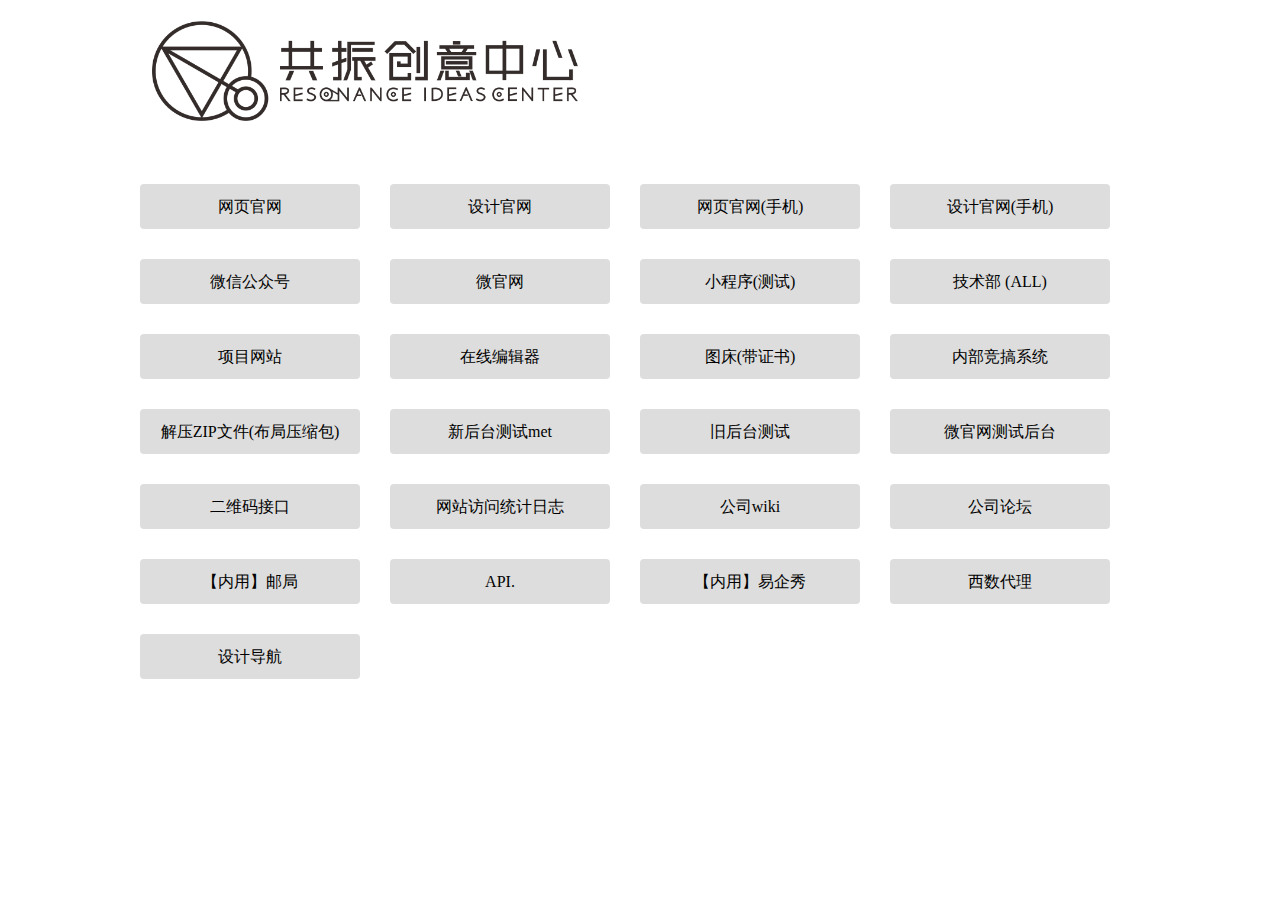
<file: index.html>
<!DOCTYPE html>
<html>
<head>
<title>共振创意中心内部工具箱</title>
<meta http-equiv="content-type" content="text/html; charset=UTF-8" />
<style>*{padding:0px;margin:0px;}
.main{    width: 1000px;
    margin: auto;}
	.ul li{float:Left;    list-style: none;
    width: 25%;
	   position:relative;
    
    height: 45px;
    text-align: center;
    line-height: 45px;
    padding-right: 30px; margin-bottom: 30px;
    box-sizing: border-box;}
	.ul li a{color: #000; border-radius: 4px;
    text-decoration: none;background: #ddd;
    display: block;}
	.ul li a:hover{color:green;}/*利用:after伪元素*/  
.clearUl:after {  
content:"";
display: block;  
clear: both;  
}  
.ul li img{display:none;    position: absolute;
    left: 59px;
    bottom: 53px;}
.ul li:hover img{display:block;}.mmmm{    margin-bottom: 59px;
    margin-left: 12px;
    margin-top: 21px;}
</style>
</head>

<body>
<div class="main">
	<div class="mmmm"><img src="logo.png" style="height: 100px;" /></div>
	<div class="clearUl">
		<ul class="ul clearUl">
			<li><a href="http://www.resonance.com.cn" target="_blank">网页官网</a></li>
			<li><a href="http://www.resonance.net.cn" target="_blank">设计官网</a></li>
			<li><a href="javascript:;">网页官网(手机)</a><img src="m.resonance.com.cn.png" width="100" height="100" /></li>
			<li><a href="javascript:;">设计官网(手机)</a><img src="m.resonance.net.cn.png" width="100" height="100" /></li>
			<li><a href="javascript:;">微信公众号</a><img src="qrcode.jpg" width="100" height="100" /></li>
			<li><a href="javascript:;">微官网</a><img src="weixin.png" width="100" height="100" /></li>
			<li><a href="javascript:;">小程序(测试)</a><img src="xcx.jpg" width="100" height="100" /></li>
			<li><a href="http://glhtglxtxlzq.test2.resonance.net.cn/v.php" target="_blank">技术部 (ALL)</a></li>
			<li><a href="http://xftestgz.test.resonance.net.cn" target="_blank">项目网站</a></li>
			<li><a href="http://newtest.test2.resonance.net.cn/helpueditorutf8php/" target="_blank">在线编辑器</a></li>
			<li><a href="https://ssl.resonance.net.cn/up/" target="_blank">图床(带证书)</a></li>
			<li><a href="http://team.test2.resonance.net.cn/" target="_blank">内部竞搞系统</a></li>
			<li><a href="http://newtest.test2.resonance.net.cn/czip.php" target="_blank">解压ZIP文件(布局压缩包)</a></li>
			<li><a href="http://newadmin.test.resonance.net.cn/admin/" target="_blank">新后台测试met</a></li>
			<li><a href="http://test.test2.resonance.net.cn/admin.php" target="_blank">旧后台测试</a></li>
			<li><a href="http://neweixinadmin.test.resonance.net.cn/" target="_blank">微官网测试后台</a></li>
			<li><a href="http://ewm.test.resonance.net.cn/?url[]=http://www.resonance.net.cn/&logo[]=http://www.resonance.com.cn/favicon.ico" target="_blank">二维码接口</a></li>
			<li><a href="http://log.test2.resonance.net.cn/" target="_blank">网站访问统计日志</a></li>
			<li><a href="http://wiki.test.resonance.net.cn/" target="_blank">公司wiki</a></li>
			<li><a href="http://gzbbs.test.resonance.net.cn/" target="_blank">公司论坛</a></li>
			<li><a href="http://email.test2.resonance.net.cn/" target="_blank">【内用】邮局</a></li>
			<li><a href="http://api.resonance.com.cn" target="_blank">API.</a></li>
			<li><a href="http://eqx.test.resonance.net.cn/adminc.php" target="_blank">【内用】易企秀</a></li>
			<li><a href="http://gongzheng.gotoip3.com" target="_blank">西数代理</a></li>
			<li><a href="http://hao.shejidaren.com/index.html" target="_blank">设计导航</a></li>
		</ul>
	</div>
</div>
</body>

</html>
</file>
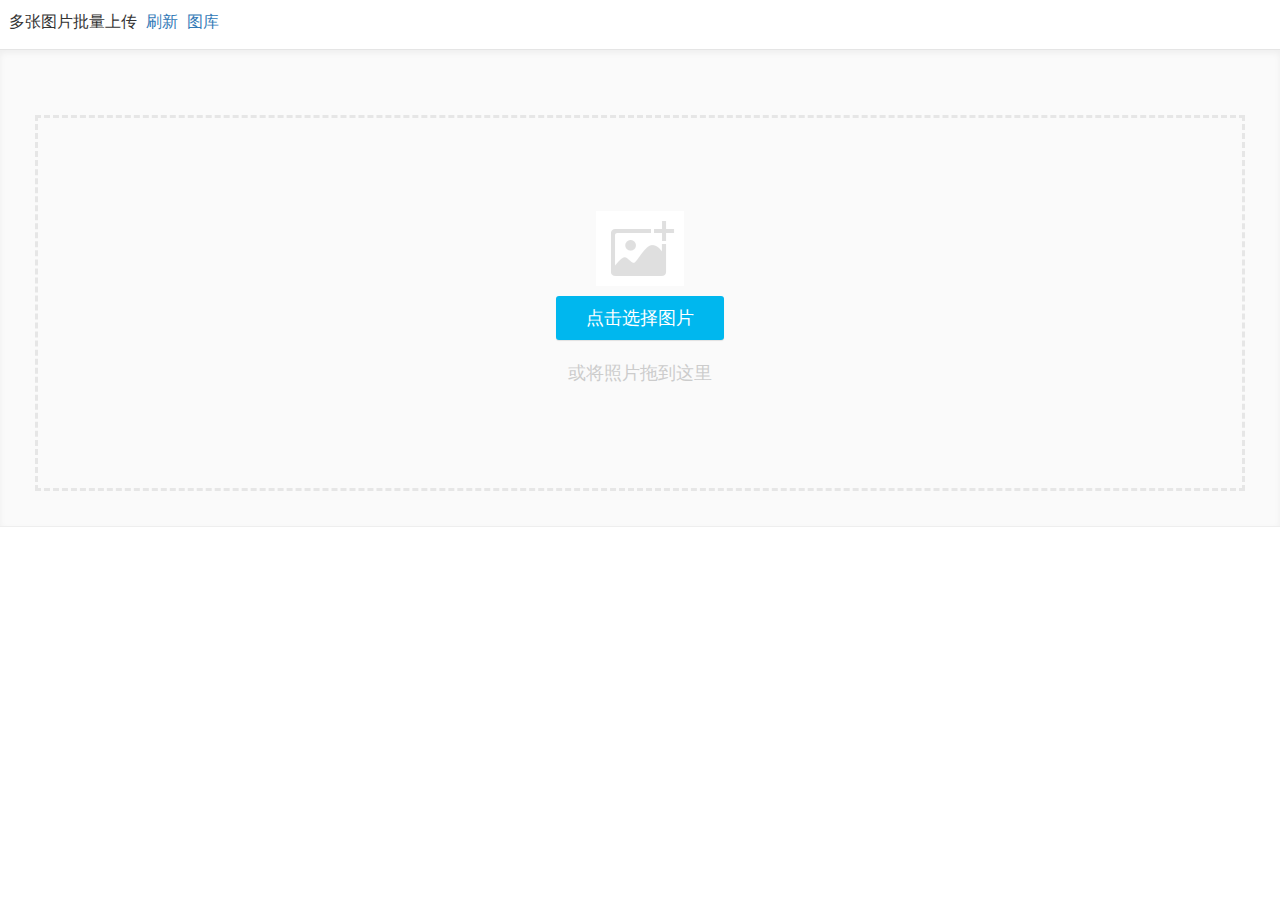
<file: up/index.html>
<!DOCTYPE HTML PUBLIC "-//W3C//DTD HTML 4.01 Transitional//EN">
<html>
<head>
	<meta http-equiv="Content-Type" content="text/html; charset=UTF-8">
	<title>多张图片批量上传</title>
	<link rel="stylesheet" type="text/css" href="css/bootstrap.css">
	<link rel="stylesheet" type="text/css" href="css/bootstrap-theme.min.css">
	<link rel="stylesheet" type="text/css" href="css/style.css">
	<link rel="stylesheet" type="text/css" href="css/demo.css">
	<link rel="stylesheet" type="text/css" href="webuploader-0.1.5/webuploader.css">
</head>
<body>

   <div class="page-container">
		<p>&nbsp;&nbsp;多张图片批量上传&nbsp;&nbsp;<a href="/up">刷新</a>&nbsp;&nbsp;<a href="/up/tk.php" target="_blank">图库</a></p>
		<div id="uploader" class="wu-example">
			<div class="queueList">
				<div id="dndArea" class="placeholder">
					<div id="filePicker"></div>
					<p>或将照片拖到这里</p>
				</div>
			</div>
			<div class="statusBar" style="display:none">
				<div class="progress">
					<span class="text">0%</span>
					<span class="percentage"></span>
				</div>    
				<div class="info"></div>
				<div class="btns">
					<div id="filePicker2"></div>
					<div class="uploadBtn">开始上传</div>
				</div>
			</div>
		</div>
	</div>

	<script type="text/javascript" src="js/jquery.min.js"></script>
	<script type="text/javascript" src="js/bootstrap.min.js"></script>
	<script type="text/javascript" src="webuploader-0.1.5/webuploader.js"></script>
	<script type="text/javascript">
	window.webuploader = {
		config:{
			thumbWidth: 220, //缩略图宽度，可省略，默认为110
			thumbHeight: 220, //缩略图高度，可省略，默认为110
			wrapId: 'uploader', //必填
		},
		//处理客户端新文件上传时，需要调用后台处理的地址, 必填
		uploadUrl: 'fileupload.php',
		//处理客户端原有文件更新时的后台处理地址，必填
		updateUrl: 'fileupdate.php',
		//当客户端原有文件删除时的后台处理地址，必填
		removeUrl: 'filedel.php',
		//初始化客户端上传文件，从后台获取文件的地址, 可选，当此参数为空时，默认已上传的文件为空
		initUrl: 'fileinit.php',
	}
	</script>
	<script src="webuploader-0.1.5/extend-webuploader.js?11" type="text/javascript"></script>
	
</body>
</html>
</file>
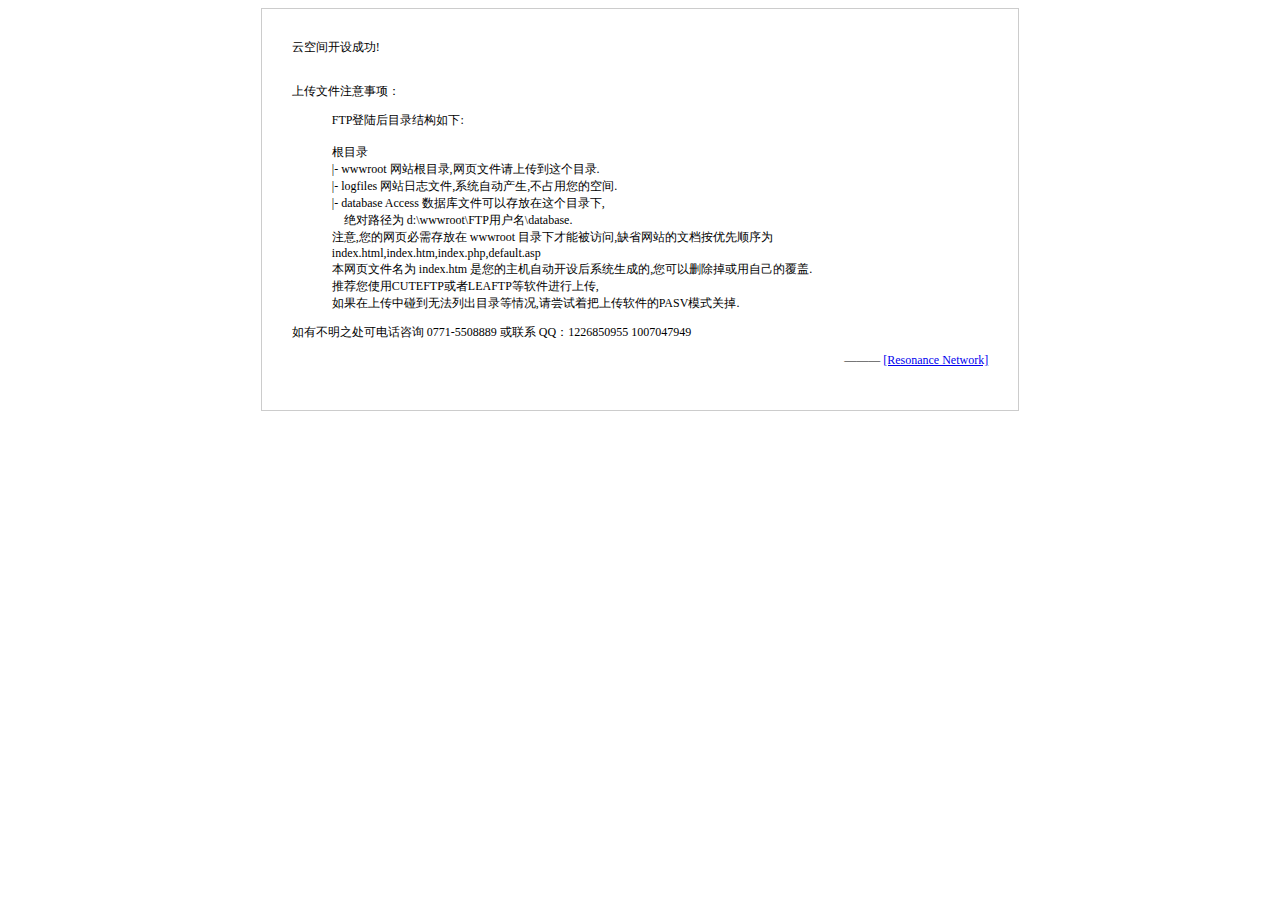
<file: default.html>
<!DOCTYPE HTML PUBLIC "-//W3C//DTD HTML 4.01 Transitional//EN" "http://www.w3c.org/TR/1999/REC-html401-19991224/loose.dtd">
<!-- saved from url=(0025)http://www.www.resonance.com.cn/ -->
<HTML xmlns="http://www.w3.org/1999/xhtml"><HEAD><TITLE>�ƿռ俪��ɹ���</TITLE>
<META http-equiv=Content-Type content="text/html; charset=gb2312">
<STYLE type=text/css>.STYLE1 {
	COLOR: #ff0000
}
BODY {
	FONT-SIZE: 12px
}
TD {
	FONT-SIZE: 12px
}
TH {
	FONT-SIZE: 12px
}
</STYLE>

<META content="MSHTML 6.00.2900.5969" name=GENERATOR></HEAD>
<BODY>

<TABLE cellSpacing=1 cellPadding=0 width="60%" align=center bgColor=#cccccc 
border=0>
  <TBODY>
  <TR>
    <TD 
    style="PADDING-RIGHT: 30px; PADDING-LEFT: 30px; PADDING-BOTTOM: 30px; PADDING-TOP: 30px" 
    bgColor=#ffffff>�ƿռ俪��ɹ�!      
      <p><br>
              �ϴ��ļ�ע�����</p>
            <blockquote> 
              <p>FTP��½��Ŀ¼�ṹ����:<br>
                <br>
                ��Ŀ¼<br>
                |- wwwroot ��վ��Ŀ¼,��ҳ�ļ����ϴ������Ŀ¼.<br>
                |- logfiles ��վ��־�ļ�,ϵͳ�Զ�����,��ռ�����Ŀռ�.<br>
                |- database Access ���ݿ��ļ����Դ�������Ŀ¼��,<br>
                &nbsp;&nbsp;&nbsp; ����·��Ϊ d:\wwwroot\FTP�û���\database.<br>
              ע��,������ҳ�������� wwwroot Ŀ¼�²��ܱ�����,ȱʡ��վ���ĵ�������˳��Ϊ index.html,index.htm,index.php,default.asp
              <br>
              ����ҳ�ļ���Ϊ index.htm �����������Զ������ϵͳ���ɵ�,������ɾ���������Լ��ĸ���.<br>
                �Ƽ���ʹ��CUTEFTP����LEAFTP�����������ϴ�,<br>
                ������ϴ��������޷��г�Ŀ¼�����,�볢���Ű��ϴ�������PASVģʽ�ص�.</p>
            </blockquote>
      <P>���в���֮���ɵ绰��ѯ 0771-5508889 ����ϵ QQ��1226850955  1007047949<BR></P>
      <DIV align=right>
      <P>������ <a href="http://www.resonance.com.cn" target="_blank">[Resonance Network]</a></P></DIV></TD></TR></TBODY></TABLE></BODY></HTML>
</file>
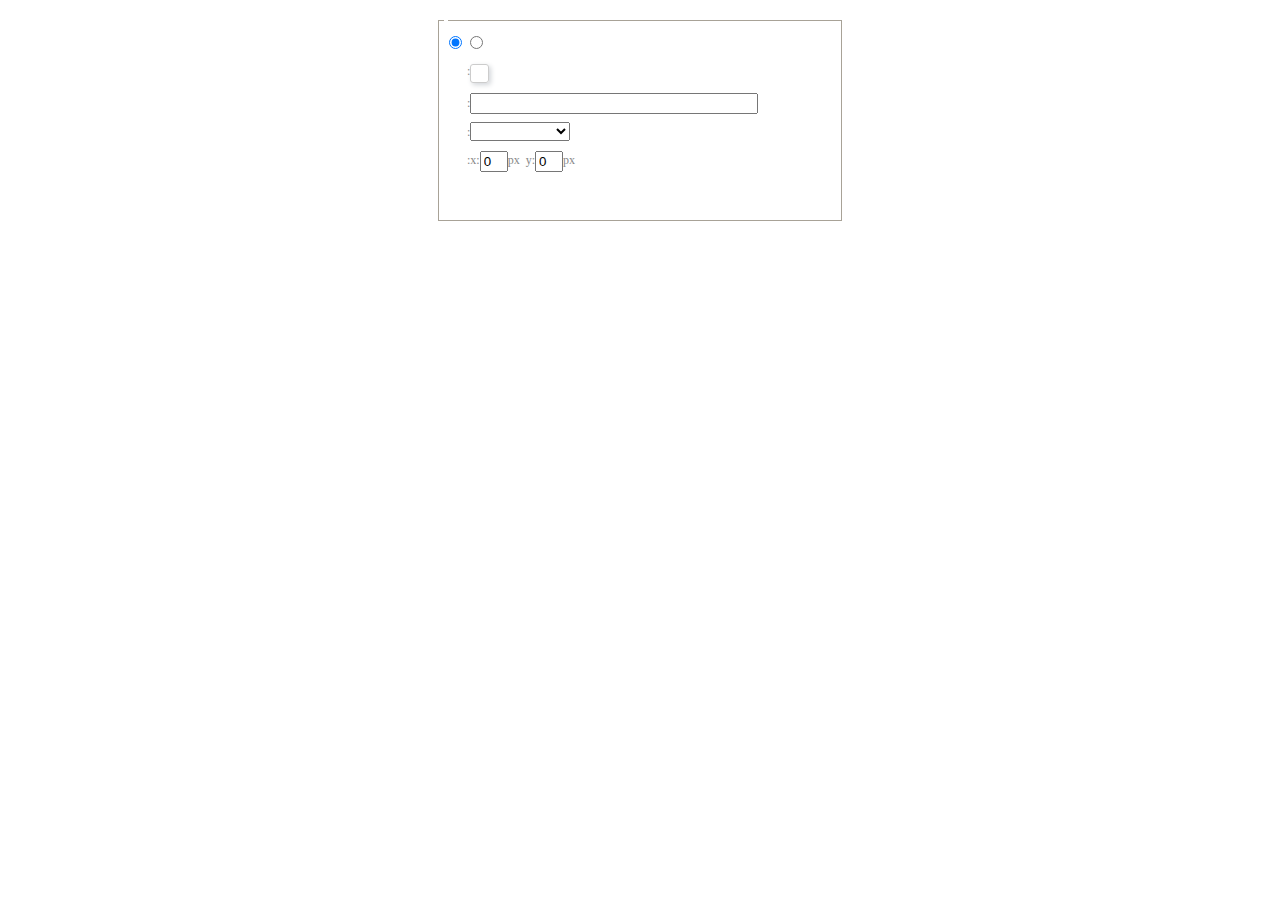
<file: app/system/include/public/js/examples/editor/ueditor/dialogs/background/background.html>
<!DOCTYPE HTML>
<html>
<head>
    <meta http-equiv="Content-Type" content="text/html;charset=utf-8"/>
    <script type="text/javascript" src="../internal.js"></script>
    <link rel="stylesheet" type="text/css" href="background.css">
</head>
<body>
    <div id="bg_container" class="wrapper">
        <div id="tabHeads" class="tabhead">
            <span class="focus" data-content-id="normal"><var id="lang_background_normal"></var></span>
            <span class="" data-content-id="imgManager"><var id="lang_background_local"></var></span>
        </div>
        <div id="tabBodys" class="tabbody">
            <div id="normal" class="panel focus">
                <fieldset class="bgarea">
                    <legend><var id="lang_background_set"></var></legend>
                    <div class="content">
                        <div>
                            <label><input id="nocolorRadio" class="iptradio" type="radio" name="t" value="none" checked="checked"><var id="lang_background_none"></var></label>
                            <label><input id="coloredRadio" class="iptradio" type="radio" name="t" value="color"><var id="lang_background_colored"></var></label>
                        </div>
                        <div class="wrapcolor pl">
                            <div class="color">
                                <var id="lang_background_color"></var>:
                            </div>
                            <div id="colorPicker"></div>
                            <div class="clear"></div>
                        </div>
                        <div class="wrapcolor pl">
                            <label><var id="lang_background_netimg"></var>:</label><input class="txt" type="text" id="url">
                        </div>
                        <div id="alignment" class="alignment">
                            <var id="lang_background_align"></var>:<select id="repeatType">
                                <option value="center"></option>
                                <option value="repeat-x"></option>
                                <option value="repeat-y"></option>
                                <option value="repeat"></option>
                                <option value="self"></option>
                            </select>
                        </div>
                        <div id="custom" >
                            <var id="lang_background_position"></var>:x:<input type="text" size="1" id="x" maxlength="4" value="0">px&nbsp;&nbsp;y:<input type="text" size="1" id="y" maxlength="4" value="0">px
                        </div>
                    </div>
                </fieldset>

            </div>
            <div id="imgManager" class="panel">
                <div id="imageList" style=""></div>
            </div>
        </div>
    </div>
    <script type="text/javascript" src="background.js"></script>
</body>
</html>
</file>
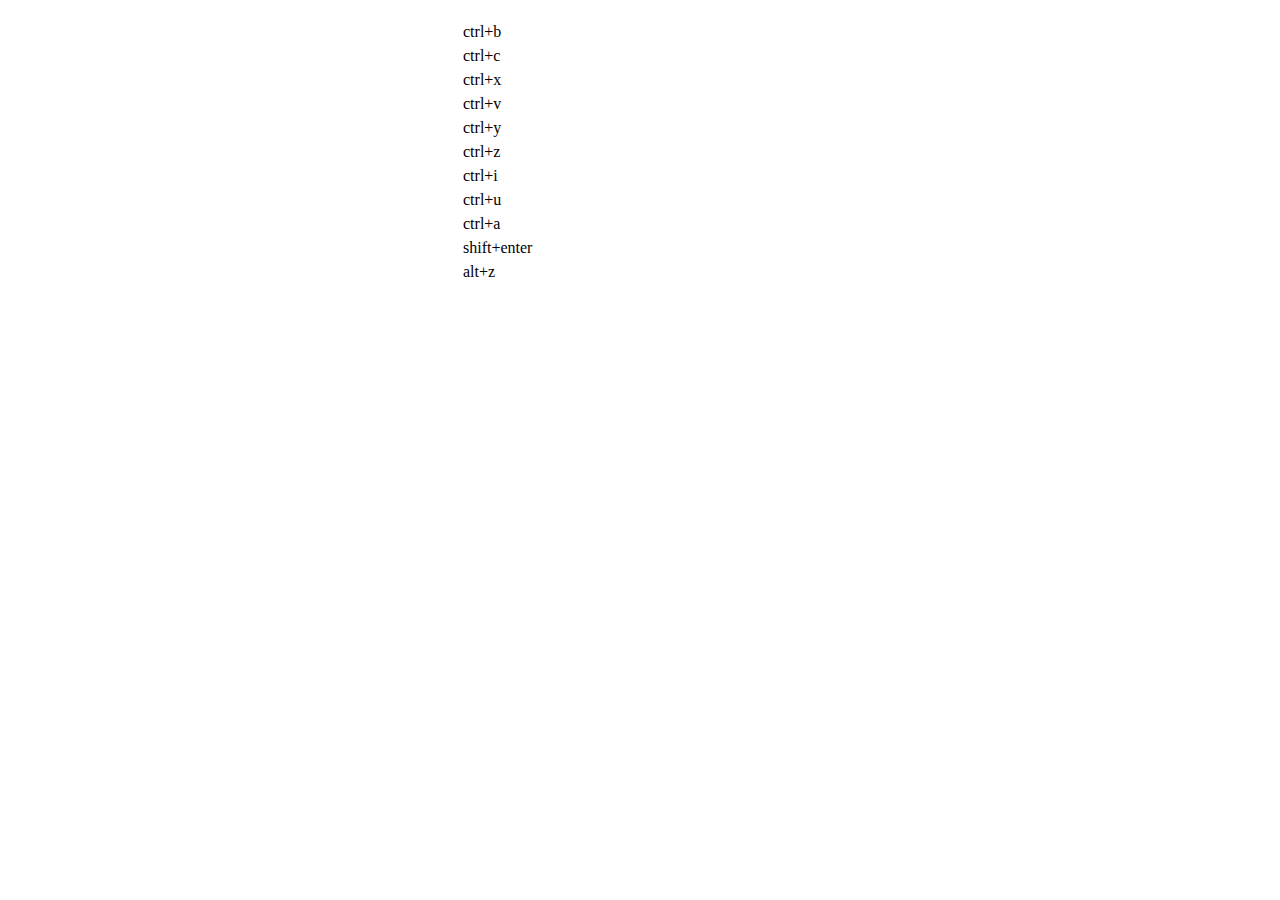
<file: app/system/include/public/js/examples/editor/ueditor/dialogs/help/help.html>
<!DOCTYPE HTML PUBLIC "-//W3C//DTD HTML 4.01 Transitional//EN"
        "http://www.w3.org/TR/html4/loose.dtd">
<html>
<head>
    <title>帮助</title>
    <meta content="text/html; charset=utf-8" http-equiv="Content-Type"/>
    <script type="text/javascript" src="../internal.js"></script>
    <link rel="stylesheet" type="text/css" href="help.css">
</head>
<body>
<div class="wrapper" id="helptab">
    <div id="tabHeads" class="tabhead">
        <span class="focus" tabsrc="about"><var id="lang_input_about"></var></span>
        <span tabsrc="shortcuts"><var id="lang_input_shortcuts"></var></span>
    </div>
    <div id="tabBodys" class="tabbody">
        <div id="about" class="panel">
            <h1>UEditor</h1>
            <p id="version"></p>
            <p><var id="lang_input_introduction"></var></p>
        </div>
        <div id="shortcuts" class="panel">
            <table>
                <thead>
                <tr>
                    <td><var id="lang_Txt_shortcuts"></var></td>
                    <td><var id="lang_Txt_func"></var></td>
                </tr>
                </thead>
                <tbody>
                <tr>
                    <td>ctrl+b</td>
                    <td><var id="lang_Txt_bold"></var></td>
                </tr>
                <tr>
                    <td>ctrl+c</td>
                    <td><var id="lang_Txt_copy"></var></td>
                </tr>
                <tr>
                    <td>ctrl+x</td>
                    <td><var id="lang_Txt_cut"></var></td>
                </tr>
                <tr>
                    <td>ctrl+v</td>
                    <td><var id="lang_Txt_Paste"></var></td>
                </tr>
                <tr>
                    <td>ctrl+y</td>
                    <td><var id="lang_Txt_undo"></var></td>
                </tr>
                <tr>
                    <td>ctrl+z</td>
                    <td><var id="lang_Txt_redo"></var></td>
                </tr>
                <tr>
                    <td>ctrl+i</td>
                    <td><var id="lang_Txt_italic"></var></td>
                </tr>
                <tr>
                    <td>ctrl+u</td>
                    <td><var id="lang_Txt_underline"></var></td>
                </tr>
                <tr>
                    <td>ctrl+a</td>
                    <td><var id="lang_Txt_selectAll"></var></td>
                </tr>
                <tr>
                    <td>shift+enter</td>
                    <td><var id="lang_Txt_visualEnter"></var></td>
                </tr>
                <tr>
                    <td>alt+z</td>
                    <td><var id="lang_Txt_fullscreen"></var></td>
                </tr>
                </tbody>
            </table>
        </div>
    </div>
</div>
<script type="text/javascript" src="help.js"></script>
</body>
</html>
</file>
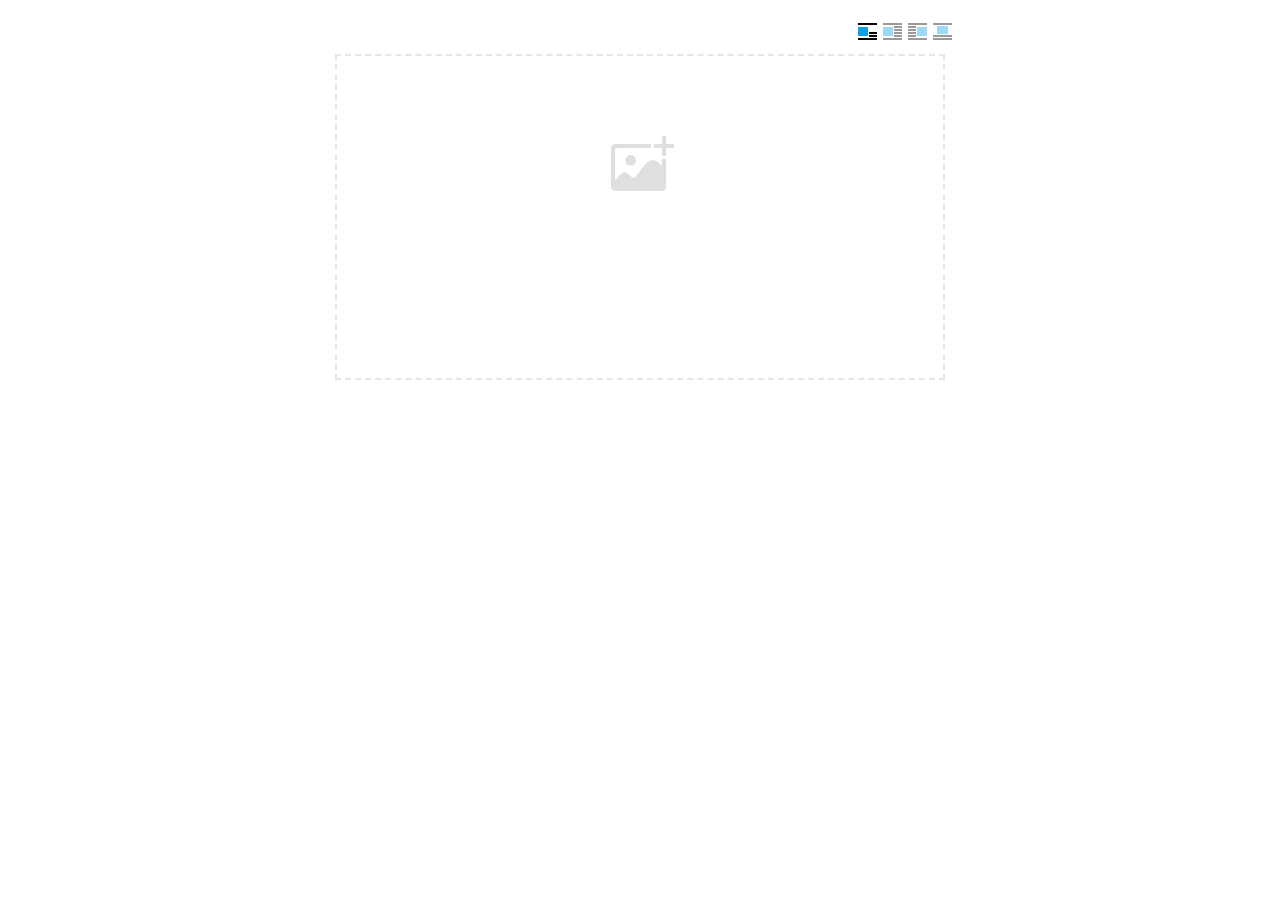
<file: app/system/include/public/js/examples/editor/ueditor/dialogs/image/image.html>
<!doctype html>
<html>
<head>
    <meta charset="UTF-8">
    <title>ueditor图片对话框</title>
    <script type="text/javascript" src="../internal.js"></script>

    <!-- jquery -->
    <script type="text/javascript" src="../../third-party/jquery-1.10.2.min.js"></script>

    <!-- webuploader -->
    <script src="../../third-party/webuploader/webuploader.min.js"></script>
    <link rel="stylesheet" type="text/css" href="../../third-party/webuploader/webuploader.css">

    <!-- image dialog -->
    <link rel="stylesheet" href="image.css" type="text/css" />
</head>
<body>

    <div class="wrapper">
        <div id="tabhead" class="tabhead">
            <span class="tab" data-content-id="remote"><var id="lang_tab_remote"></var></span>
            <span class="tab focus" data-content-id="upload"><var id="lang_tab_upload"></var></span>
            <span class="tab" data-content-id="online"><var id="lang_tab_online"></var></span>
            <span class="tab" data-content-id="search"><var id="lang_tab_search"></var></span>
        </div>
        <div class="alignBar">
            <label class="algnLabel"><var id="lang_input_align"></var></label>
                    <span id="alignIcon">
                        <span id="noneAlign" class="none-align focus" data-align="none"></span>
                        <span id="leftAlign" class="left-align" data-align="left"></span>
                        <span id="rightAlign" class="right-align" data-align="right"></span>
                        <span id="centerAlign" class="center-align" data-align="center"></span>
                    </span>
            <input id="align" name="align" type="hidden" value="none"/>
        </div>
        <div id="tabbody" class="tabbody">

            <!-- 远程图片 -->
            <div id="remote" class="panel">
                <div class="top">
                    <div class="row">
                        <label for="url"><var id="lang_input_url"></var></label>
                        <span><input class="text" id="url" type="text"/></span>
                    </div>
                </div>
                <div class="left">
                    <div class="row">
                        <label><var id="lang_input_size"></var></label>
                        <span><var id="lang_input_width">&nbsp;&nbsp;</var><input class="text" type="text" id="width"/>px </span>
                        <span><var id="lang_input_height">&nbsp;&nbsp;</var><input class="text" type="text" id="height"/>px </span>
                        <span><input id="lock" type="checkbox" disabled="disabled"><span id="lockicon"></span></span>
                    </div>
                    <div class="row">
                        <label><var id="lang_input_border"></var></label>
                        <span><input class="text" type="text" id="border"/>px </span>
                    </div>
                    <div class="row">
                        <label><var id="lang_input_vhspace"></var></label>
                        <span><input class="text" type="text" id="vhSpace"/>px </span>
                    </div>
                    <div class="row">
                        <label><var id="lang_input_title"></var></label>
                        <span><input class="text" type="text" id="title"/></span>
                    </div>
                </div>
                <div class="right"><div id="preview"></div></div>
            </div>

            <!-- 上传图片 -->
            <div id="upload" class="panel focus">
                <div id="queueList" class="queueList">
                    <div class="statusBar element-invisible">
                        <div class="progress">
                            <span class="text">0%</span>
                            <span class="percentage"></span>
                        </div><div class="info"></div>
                        <div class="btns">
                            <div id="filePickerBtn"></div>
                            <div class="uploadBtn"><var id="lang_start_upload"></var></div>
                        </div>
                    </div>
                    <div id="dndArea" class="placeholder">
                        <div class="filePickerContainer">
                            <div id="filePickerReady"></div>
                        </div>
                    </div>
                    <ul class="filelist element-invisible">
                        <li id="filePickerBlock" class="filePickerBlock"></li>
                    </ul>
                </div>
            </div>

            <!-- 在线图片 -->
            <div id="online" class="panel">
                <div id="imageList"><var id="lang_imgLoading"></var></div>
            </div>

            <!-- 搜索图片 -->
            <div id="search" class="panel">
                <div class="searchBar">
                    <input id="searchTxt" class="searchTxt text" type="text" />
                    <select id="searchType" class="searchType">
                        <option value="&s=4&z=0"></option>
                        <option value="&s=1&z=19"></option>
                        <option value="&s=2&z=0"></option>
                        <option value="&s=3&z=0"></option>
                    </select>
                    <input id="searchReset" type="button"  />
                    <input id="searchBtn" type="button"  />
                </div>
                <div id="searchList" class="searchList"><ul id="searchListUl"></ul></div>
            </div>

        </div>
    </div>
    <script type="text/javascript" src="image.js"></script>

</body>
</html>
</file>
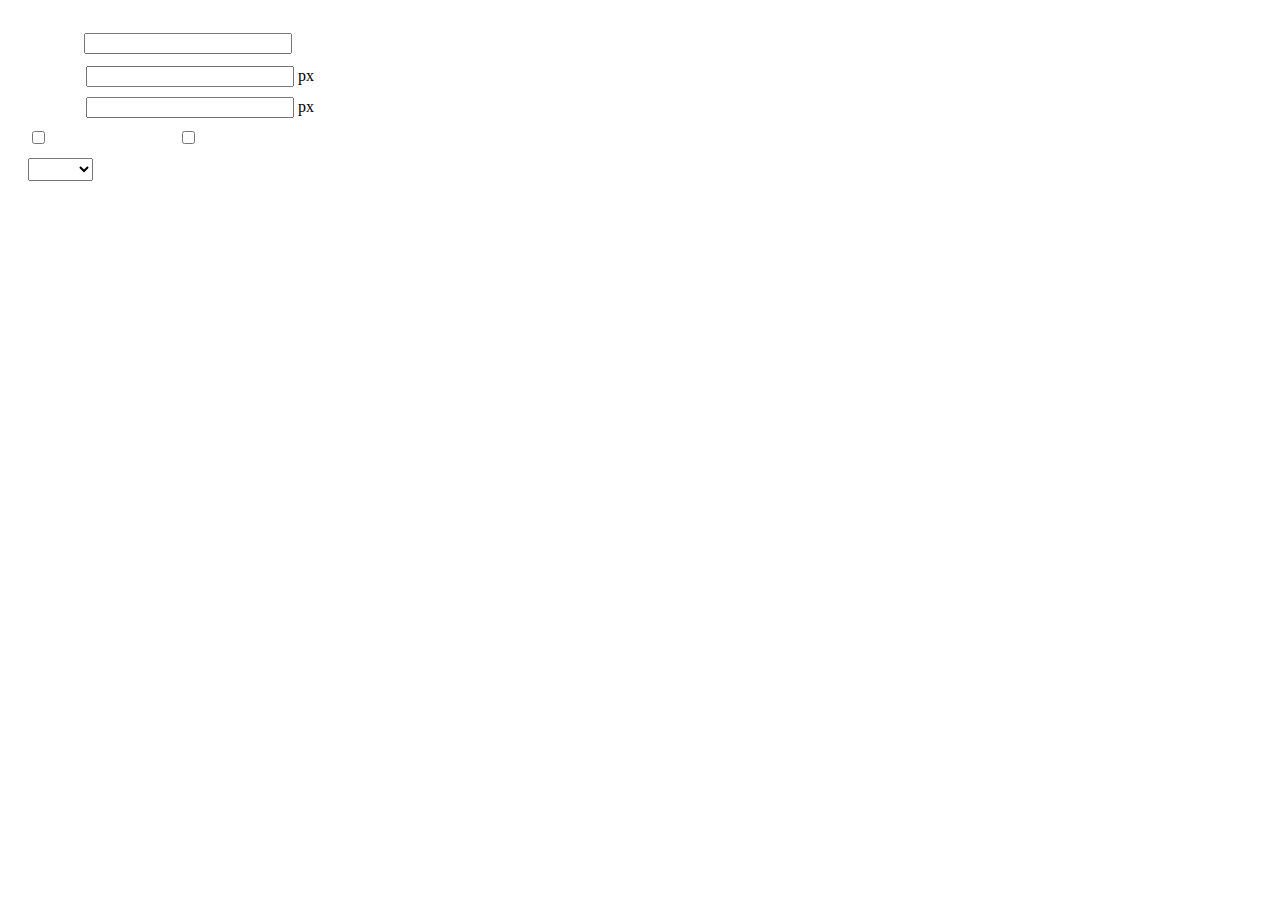
<file: app/system/include/public/js/examples/editor/ueditor/dialogs/insertframe/insertframe.html>
<!DOCTYPE html>
<html>
<head>
    <meta http-equiv="Content-Type" content="text/html; charset=utf-8"/>
    <title></title>
    <script type="text/javascript" src="../internal.js"></script>
    <style type="text/css">
        .warp {width: 320px;height: 153px;margin-left:5px;padding: 20px 0 0 15px;position: relative;}
        #url {width: 290px; margin-bottom: 2px; margin-left: -6px; margin-left: -2px\9;*margin-left:0;_margin-left:0; }
        .format span{display: inline-block; width: 58px;text-align: center; zoom:1;}
        table td{padding:5px 0;}
        #align{width: 65px;height: 23px;line-height: 22px;}
    </style>
</head>
<body>
<div class="warp">
        <table width="300" cellpadding="0" cellspacing="0">
            <tr>
                <td colspan="2" class="format">
                    <span><var id="lang_input_address"></var></span>
                    <input style="width:200px" id="url" type="text" value=""/>
                </td>
            </tr>
            <tr>
                <td colspan="2" class="format"><span><var id="lang_input_width"></var></span><input style="width:200px" type="text" id="width"/> px</td>

            </tr>
            <tr>
                <td colspan="2" class="format"><span><var id="lang_input_height"></var></span><input style="width:200px" type="text" id="height"/> px</td>
            </tr>
            <tr>
                <td><span><var id="lang_input_isScroll"></var></span><input type="checkbox" id="scroll"/> </td>
                <td><span><var id="lang_input_frameborder"></var></span><input type="checkbox" id="frameborder"/> </td>
            </tr>

            <tr>
                <td colspan="2"><span><var id="lang_input_alignMode"></var></span>
                    <select id="align">
                        <option value=""></option>
                        <option value="left"></option>
                        <option value="right"></option>
                    </select>
                </td>
            </tr>
        </table>
</div>
<script type="text/javascript">
    var iframe = editor._iframe;
    if(iframe){
        $G("url").value = iframe.getAttribute("src")||"";
        $G("width").value = iframe.getAttribute("width")||iframe.style.width.replace("px","")||"";
        $G("height").value = iframe.getAttribute("height") || iframe.style.height.replace("px","") ||"";
        $G("scroll").checked = (iframe.getAttribute("scrolling") == "yes") ? true : false;
        $G("frameborder").checked = (iframe.getAttribute("frameborder") == "1") ? true : false;
        $G("align").value = iframe.align ? iframe.align : "";
    }
    function queding(){
        var  url = $G("url").value.replace(/^\s*|\s*$/ig,""),
                width = $G("width").value,
                height = $G("height").value,
                scroll = $G("scroll"),
                frameborder = $G("frameborder"),
                float = $G("align").value,
                newIframe = editor.document.createElement("iframe"),
                div;
        if(!url){
            alert(lang.enterAddress);
            return false;
        }
        newIframe.setAttribute("src",/http:\/\/|https:\/\//ig.test(url) ? url : "http://"+url);
        /^[1-9]+[.]?\d*$/g.test( width ) ? newIframe.setAttribute("width",width) : "";
        /^[1-9]+[.]?\d*$/g.test( height ) ? newIframe.setAttribute("height",height) : "";
        scroll.checked ?  newIframe.setAttribute("scrolling","yes") : newIframe.setAttribute("scrolling","no");
        frameborder.checked ?  newIframe.setAttribute("frameborder","1",0) : newIframe.setAttribute("frameborder","0",0);
        float ? newIframe.setAttribute("align",float) :  newIframe.setAttribute("align","");
        if(iframe){
            iframe.parentNode.insertBefore(newIframe,iframe);
            domUtils.remove(iframe);
        }else{
            div = editor.document.createElement("div");
            div.appendChild(newIframe);
            editor.execCommand("inserthtml",div.innerHTML);
        }
        editor._iframe = null;
        dialog.close();
    }
    dialog.onok = queding;
    $G("url").onkeydown = function(evt){
        evt = evt || event;
        if(evt.keyCode == 13){
            queding();
        }
    };
    $focus($G( "url" ));

</script>
</body>
</html>
</file>
<file: up/css/style.css>
body {font-size: 16px; font-family: "Myriad Pro", "Hiragino Sans GB", "Microsoft YaHei", "微软雅黑", Calibri, Helvetica, tahoma, arial, simsun, "宋体", sans-serif; line-height: 1.5; -webkit-font-smoothing: antialiased; }
.jumbotron { background: transparent url(../images/banner.jpg) repeat-x 50% 0%; color: #fff; text-shadow: 1px 1px 1px #3b3262; margin-bottom: 0; }
.jumbotron .container { position: relative; }
.jumbotron .github-btns { position: absolute; bottom: 0; right: 0; }
.fetature { margin-top: 30px; }
.page-body { min-height: 450px; }
.page-container { margin-top: 10px; }
.page-container h1, .page-container h2, .page-container h3 { padding-top: 70px; margin-top: -50px; }
.logo { position: relative; padding-left: 60px; }
.logo span { position: absolute; left: 15px; top: 8px; font-size: 2em; text-shadow: 0 -1px 0 rgba(0, 0, 0, 0.25); }
.logo.active { color: #fff; }

@media (min-width: 768px) {
.fetature .row .col-lg-4 { min-height: 250px; }
}
.footer { width: 100%; overflow: hidden; color: #f2f2f2; background: #212121; margin-top: 50px; }
.footer-fixed-bottom { position: fixed; bottom: 0; }
.footer a { color: #f2f2f2; }
.footer .footer-inner { margin: 15px; }
.wu-example { position: relative; padding: 45px 15px 15px; margin: 15px 0; background-color: #fafafa; box-shadow: inset 0 3px 6px rgba(0, 0, 0, .05); border-color: #e5e5e5 #eee #eee; border-style: solid; border-width: 1px 0; }
.wu-example:after { content: ""; position: absolute; top: 15px; left: 15px; font-size: 12px; font-weight: bold; color: #bbb; text-transform: uppercase; letter-spacing: 1px; }

@media (min-width: 768px) {
.bs-example { margin-left: 0; margin-right: 0; background-color: #fff; border-width: 1px; border-color: #ddd; border-radius: 4px 4px 0 0; box-shadow: none; }
}
.post-toc { margin-top: 30px; margin-bottom: 30px; padding-top: 10px; padding-bottom: 10px; text-shadow: 0 1px 0 #fff; background-color: #f7f5fa; border-radius: 5px; }
.post-toc .nav > li > a { display: block; color: #716b7a; padding: 5px 20px; }
.post-toc .nav .nav > li > a { padding-top: 3px; padding-bottom: 3px; padding-left: 30px; font-size: 90%; }
.post-toc.affix { position: static; }
.post-toc .nav .nav { display: none; margin-bottom: 8px; }

@media (min-width: 992px) {
.post-toc.affix { position: fixed; width: 213px; top: 50px; }
.post-toc .nav > .active > ul { display: block; }
}

@media (min-width: 1200px) {
.post-toc.affix { width: 263px; }
.post-toc .nav > .active > ul { display: block; }
}
.post-toc .nav > .active > a, .post-toc .nav > .active:hover > a, .post-toc .nav > .active:focus > a { font-weight: bold; color: #563d7c; background-color: transparent; border-right: 1px solid #563d7c; }
.friends-links { margin: 0; padding: 0; list-style: none; }
.weixin { text-align: center; display: inline-block; }
.weixin img { width: 80px; }
/********************************
*
*  COMMENTS
*
********************************/


.comment { background-color: transparent; border-color: #CACACA; border-style: solid; border-width: 1px; color: black; display: block; margin-bottom: 10px; margin-top: 10px; padding: 0px; width: 100%; }
.comment .commentheader { border-bottom-color: #CACACA; border-bottom-style: solid; border-bottom-width: 1px; color: black; background-image: -webkit-linear-gradient(#F8F8F8, #E1E1E1); background-image: -moz-linear-gradient(#F8F8F8, #E1E1E1); color: black; display: block; float: left; font-family: helvetica, arial, freesans, clean, sans-serif; font-size: 12px; font-style: normal; font-variant: normal; font-weight: normal; height: 33px; line-height: 33px; margin: 0px; overflow-x: hidden; overflow-y: hidden; padding: 0px; text-overflow: ellipsis; text-shadow: rgba(255, 255, 255, 0.699219) 1px 1px 0px; white-space: nowrap; width: 100%; }
.comment .commentheader .commentgravatar { background-attachment: scroll; background-clip: border-box; background-color: white; background-image: none; background-origin: padding-box; border-color: #C8C8C8; border-style: solid; border-width: 1px; color: black; display: inline-block; float: none; font-family: helvetica, arial, freesans, clean, sans-serif; font-size: 1px; font-style: normal; font-variant: normal; font-weight: normal; height: 24px; line-height: 1px; margin-left: 5px; margin-right: 3px; margin-top: -2px; overflow-x: visible; overflow-y: visible; padding: 1px; text-overflow: clip; text-shadow: rgba(255, 255, 255, 0.699219) 1px 1px 0px; vertical-align: middle; white-space: nowrap; width: 24px; }
.comment .commentheader a:link { text-decoration: none; }
.comment .commentheader a:hover { border-bottom: 1px solid; }
.comment .commentheader .commentuser { background-color: transparent; color: black; display: inline; float: none; font-family: helvetica, arial, freesans, clean, sans-serif; font-size: 12px; font-style: normal; font-variant: normal; font-weight: bold; height: 0px; line-height: 16px; margin-left: 5px; margin-right: 10px; overflow-x: visible; overflow-y: visible; padding: 0px; text-overflow: clip; text-shadow: rgba(255, 255, 255, 0.699219) 1px 1px 0px; white-space: nowrap; width: 0px; }
.comment .commentheader .commentdate { background-color: transparent; color: #777; display: inline; float: none; font-family: helvetica, arial, freesans, clean, sans-serif; font-size: 11px; font-style: normal; font-variant: normal; font-weight: normal; height: 0px; line-height: 33px; margin: 0px; overflow-x: visible; overflow-y: visible; padding: 0px; text-overflow: clip; text-shadow: rgba(255, 255, 255, 0.699219) 1px 1px 0px; white-space: nowrap; width: 20em; }
.comment .commentbody { background-attachment: scroll; background-clip: border-box; background-color: transparent; background-image: none; background-origin: padding-box; color: #333; display: block; margin-bottom: 1em; margin-left: 1em; margin-right: 1em; margin-top: 40px; overflow-x: visible; overflow-y: visible; padding: 0em; position: static; width: 96%; word-wrap: break-word; }
.comment .commentbody p { margin-bottom: 0.5em; margin-top: 0.5em; margin-left: 0em; margin-right: 0em; }
.comment .commentbody pre { border: 0px solid #ddd; background-color: #eef; padding: 0 .4em; }
.comment .commentbody pre code { border: 0px solid #ddd; }
.comment .commentbody code { border: 1px solid #ddd; background-color: #eef; font-size: 85%; padding: 0 .2em; }
/*demo样式*/
#picker { display: inline-block; line-height: 1.428571429; vertical-align: middle; margin: 0 12px 0 0; }
#picker .webuploader-pick { padding: 6px 12px; display: block; }
#uploader-demo .thumbnail { width: 110px; height: 110px; }
#uploader-demo .thumbnail img { width: 100%; }
.uploader-list { width: 100%; overflow: hidden; }
.file-item { float: left; position: relative; margin: 0 20px 20px 0; padding: 4px; }
.file-item .error { position: absolute; top: 4px; left: 4px; right: 4px; background: red; color: white; text-align: center; height: 20px; font-size: 14px; line-height: 23px; }
.file-item .info { position: absolute; left: 4px; bottom: 4px; right: 4px; height: 20px; line-height: 20px; text-indent: 5px; background: rgba(0, 0, 0, 0.6); color: white; overflow: hidden; white-space: nowrap; text-overflow : ellipsis; font-size: 12px; z-index: 10; }
.upload-state-done:after { content: "\f00c"; font-family: FontAwesome; font-style: normal; font-weight: normal; line-height: 1; -webkit-font-smoothing: antialiased; -moz-osx-font-smoothing: grayscale; font-size: 32px; position: absolute; bottom: 0; right: 4px; color: #4cae4c; z-index: 99; }
.file-item .progress { position: absolute; right: 4px; bottom: 4px; height: 3px; left: 4px; height: 4px; overflow: hidden; z-index: 15; margin: 0; padding: 0; border-radius: 0; background: transparent; }
.file-item .progress span { display: block; overflow: hidden; width: 0; height: 100%; background: #d14 url(../images/progress.png) repeat-x; -webit-transition: width 200ms linear; -moz-transition: width 200ms linear; -o-transition: width 200ms linear; -ms-transition: width 200ms linear; transition: width 200ms linear; -webkit-animation: progressmove 2s linear infinite; -moz-animation: progressmove 2s linear infinite; -o-animation: progressmove 2s linear infinite; -ms-animation: progressmove 2s linear infinite; animation: progressmove 2s linear infinite; -webkit-transform: translateZ(0); }
@-webkit-keyframes progressmove {
 0% {
 background-position: 0 0;
}
 100% {
 background-position: 17px 0;
}
}
@-moz-keyframes progressmove {
 0% {
 background-position: 0 0;
}
 100% {
 background-position: 17px 0;
}
}
@keyframes progressmove {
 0% {
 background-position: 0 0;
}
 100% {
 background-position: 17px 0;
}
}
a.travis { position: relative; top: -4px; right: 15px; }
</file>
<file: up/css/demo.css>
#container { color: #838383; font-size: 12px; }
#uploader .queueList { margin: 20px; border: 3px dashed #e6e6e6; }
#uploader .queueList.filled { padding: 17px; margin: 0; border: 3px dashed transparent; }
#uploader .queueList.webuploader-dnd-over { border: 3px dashed #999999; }
#uploader p { margin: 0; }
.element-invisible { position: absolute !important; clip: rect(1px 1px 1px 1px); /* IE6, IE7 */ clip: rect(1px,1px,1px,1px); }
#uploader .placeholder { min-height: 350px; padding-top: 178px; text-align: center; background: url(../images/image.png) center 93px no-repeat; color: #cccccc; font-size: 18px; position: relative; }
#uploader .placeholder .webuploader-pick { font-size: 18px; background: #00b7ee; border-radius: 3px; line-height: 44px; padding: 0 30px;  *width: 120px;
color: #fff; display: inline-block; margin: 0 auto 20px auto; cursor: pointer; box-shadow: 0 1px 1px rgba(0, 0, 0, 0.1); }
#uploader .placeholder .webuploader-pick-hover { background: #00a2d4; }
#uploader .placeholder .flashTip { color: #666666; font-size: 12px; position: absolute; width: 100%; text-align: center; bottom: 20px; }
#uploader .placeholder .flashTip a { color: #0785d1; text-decoration: none; }
#uploader .placeholder .flashTip a:hover { text-decoration: underline; }
#uploader .filelist { list-style: none; margin: 0; padding: 0; position: relative; margin: 10px; }
#uploader .filelist:after { content: ''; display: block; width: 0; height: 0; overflow: hidden; clear: both; }
ul.filelist .active { border: 1px dashed red; }
*[draggable=true] { -moz-user-select: none; -khtml-user-drag: element; cursor: move; }
 *:-khtml-drag {
 background-color:rgab(238, 238, 238, 0.5);
}
ul.filelist li.move { -webkit-transform: scale3d(1.1, 1.1, 1.1); }
#uploader .filelist li { background: url(../images/bg.png) no-repeat; text-align: center; margin: 0 8px 20px 0; position: relative; display: inline; float: left; overflow: hidden; font-size: 12px; }
ul.filelist li:hover { border-color: #9a9fa4; box-shadow: 0 0 6px 0 rgba(0, 0, 0, 0.85); }
#uploader .filelist li p.log { position: relative; top: -45px; }
#uploader .filelist li p.title { position: absolute; top: 0; left: 0; width: 100%; overflow: hidden; white-space: nowrap; text-overflow : ellipsis; top: 5px; text-indent: 5px; text-align: left; }
#uploader .filelist li p.progress { position: absolute; width: 100%; bottom: 0; left: 0; height: 8px; overflow: hidden; z-index: 50; margin: 0; border-radius: 0; background: none; -webkit-box-shadow: 0 0 0; }
#uploader .filelist li p.progress span { display: none; overflow: hidden; width: 0; height: 100%; background: #1483d8 url(../images/progress.png) repeat-x; -webit-transition: width 200ms linear; -moz-transition: width 200ms linear; -o-transition: width 200ms linear; -ms-transition: width 200ms linear; transition: width 200ms linear; -webkit-animation: progressmove 2s linear infinite; -moz-animation: progressmove 2s linear infinite; -o-animation: progressmove 2s linear infinite; -ms-animation: progressmove 2s linear infinite; animation: progressmove 2s linear infinite; -webkit-transform: translateZ(0); }
 @-webkit-keyframes progressmove {
 0% {
 background-position: 0 0;
}
 100% {
 background-position: 17px 0;
}
}
@-moz-keyframes progressmove {
 0% {
 background-position: 0 0;
}
 100% {
 background-position: 17px 0;
}
}
@keyframes progressmove {
 0% {
 background-position: 0 0;
}
 100% {
 background-position: 17px 0;
}
}
#uploader .filelist li p.imgWrap { position: relative; z-index: 2; line-height: 110px; vertical-align: middle; overflow: hidden; -webkit-transform-origin: 50% 50%; -moz-transform-origin: 50% 50%; -o-transform-origin: 50% 50%; -ms-transform-origin: 50% 50%; transform-origin: 50% 50%; -webit-transition: 200ms ease-out; -moz-transition: 200ms ease-out; -o-transition: 200ms ease-out; -ms-transition: 200ms ease-out; transition: 200ms ease-out; }
#uploader .filelist li img { width: 100%; }
#uploader .filelist li p.error { background: #f43838; color: #fff; position: absolute; bottom: 0; left: 0; height: 28px; line-height: 28px; width: 100%; z-index: 100; }
#uploader .filelist li .success { display: block; position: absolute; left: 0; bottom: 0; height: 40px; width: 100%; z-index: 200; background: url(../images/success.png) no-repeat right bottom; }
#uploader .filelist div.file-panel { position: absolute; height: 0;  filter: progid:DXImageTransform.Microsoft.gradient(GradientType=0, startColorstr='#80000000', endColorstr='#80000000')\0;
background: rgba( 0, 0, 0, 0.5 ); width: 100%; top: 0; left: 0; overflow: hidden; z-index: 300; }
#uploader .filelist div.file-panel span { width: 24px; height: 24px; display: inline; float: right; text-indent: -9999px; overflow: hidden; background: url(../images/icons.png) no-repeat; margin: 5px 1px 1px; cursor: pointer; }
#uploader .filelist div.file-panel span.rotateLeft { background-position: 0 -24px; }
#uploader .filelist div.file-panel span.rotateLeft:hover { background-position: 0 0; }
#uploader .filelist div.file-panel span.rotateRight { background-position: -24px -24px; }
#uploader .filelist div.file-panel span.rotateRight:hover { background-position: -24px 0; }
#uploader .filelist div.file-panel span.cancel { background-position: -48px -24px; }
#uploader .filelist div.file-panel span.cancel:hover { background-position: -48px 0; }
#uploader .statusBar { height: 63px; border-top: 1px solid #dadada; padding: 0 20px; line-height: 63px; vertical-align: middle; position: relative; }
#uploader .statusBar .progress { border: 1px solid #1483d8; width: 198px; background: #fff; height: 18px; position: relative; display: inline-block; text-align: center; line-height: 20px; color: #6dbfff; position: relative; margin: 0 10px 0 0; }
#uploader .statusBar .progress span.percentage { width: 0; height: 100%; left: 0; top: 0; background: #1483d8; position: absolute; }
#uploader .statusBar .progress span.text { position: relative; z-index: 10; }
#uploader .statusBar .info { display: inline-block; font-size: 14px; color: #666666; }
#uploader .statusBar .btns { position: absolute; top: 10px; right: 20px; line-height: 40px; }
#filePicker2 { display: inline-block; float: left; }
#uploader .statusBar .btns .webuploader-pick, #uploader .statusBar .btns .uploadBtn, #uploader .statusBar .btns .uploadBtn.state-uploading, #uploader .statusBar .btns .uploadBtn.state-paused { background: #ffffff; border: 1px solid #cfcfcf; color: #565656; padding: 0 18px; display: inline-block; border-radius: 3px; margin-left: 10px; cursor: pointer; font-size: 14px; float: left; }
#uploader .statusBar .btns .webuploader-pick-hover, #uploader .statusBar .btns .uploadBtn:hover, #uploader .statusBar .btns .uploadBtn.state-uploading:hover, #uploader .statusBar .btns .uploadBtn.state-paused:hover { background: #f0f0f0; }
#uploader .statusBar .btns .uploadBtn { background: #00b7ee; color: #fff; border-color: transparent; }
#uploader .statusBar .btns .uploadBtn:hover { background: #00a2d4; }
#uploader .statusBar .btns .uploadBtn.disabled { pointer-events: none; opacity: 0.6; }
</file>
<file: up/webuploader-0.1.5/webuploader.css>
.webuploader-container { position: relative; }
.webuploader-element-invisible { position: absolute !important; clip: rect(1px 1px 1px 1px); /* IE6, IE7 */ clip: rect(1px,1px,1px,1px); }
.webuploader-pick { position: relative; display: inline-block; cursor: pointer; background: #00b7ee; padding: 10px 15px; color: #fff; text-align: center; border-radius: 3px; overflow: hidden; }
.webuploader-pick-hover { background: #00a2d4; }
.webuploader-pick-disable { opacity: 0.6; pointer-events: none; }
</file>
<file: app/system/include/public/js/examples/editor/ueditor/dialogs/background/background.css>
.wrapper{ width: 424px;margin: 10px auto; zoom:1;position: relative}
.tabbody{height:225px;}
.tabbody .panel { position: absolute;width:100%; height:100%;background: #fff; display: none;}
.tabbody .focus { display: block;}

body{font-size: 12px;color: #888;overflow: hidden;}
input,label{vertical-align:middle}
.clear{clear: both;}
.pl{padding-left: 18px;padding-left: 23px\9;}

#imageList {width: 420px;height: 215px;margin-top: 10px;overflow: hidden;overflow-y: auto;}
#imageList div {float: left;width: 100px;height: 95px;margin: 5px 10px;}
#imageList img {cursor: pointer;border: 2px solid white;}

.bgarea{margin: 10px;padding: 5px;height: 84%;border: 1px solid #A8A297;}
.content div{margin: 10px 0 10px 5px;}
.content .iptradio{margin: 0px 5px 5px 0px;}
.txt{width:280px;}

.wrapcolor{height: 19px;}
div.color{float: left;margin: 0;}
#colorPicker{width: 17px;height: 17px;border: 1px solid #CCC;display: inline-block;border-radius: 3px;box-shadow: 2px 2px 5px #D3D6DA;margin: 0;float: left;}
div.alignment,#custom{margin-left: 23px;margin-left: 28px\9;}
#custom input{height: 15px;min-height: 15px;width:20px;}
#repeatType{width:100px;}


/* 图片管理样式 */
#imgManager {
    width: 100%;
    height: 225px;
}
#imgManager #imageList{
    width: 100%;
    overflow-x: hidden;
    overflow-y: auto;
}
#imgManager ul {
    display: block;
    list-style: none;
    margin: 0;
    padding: 0;
}
#imgManager li {
    float: left;
    display: block;
    list-style: none;
    padding: 0;
    width: 113px;
    height: 113px;
    margin: 9px 0 0 19px;
    background-color: #eee;
    overflow: hidden;
    cursor: pointer;
    position: relative;
}
#imgManager li.clearFloat {
    float: none;
    clear: both;
    display: block;
    width:0;
    height:0;
    margin: 0;
    padding: 0;
}
#imgManager li img {
    cursor: pointer;
}
#imgManager li .icon {
    cursor: pointer;
    width: 113px;
    height: 113px;
    position: absolute;
    top: 0;
    left: 0;
    z-index: 2;
    border: 0;
    background-repeat: no-repeat;
}
#imgManager li .icon:hover {
    width: 107px;
    height: 107px;
    border: 3px solid #1094fa;
}
#imgManager li.selected .icon {
    background-image: url(images/success.png);
    background-position: 75px 75px;
}
#imgManager li.selected .icon:hover {
    width: 107px;
    height: 107px;
    border: 3px solid #1094fa;
    background-position: 72px 72px;
}
</file>
<file: app/system/include/public/js/examples/editor/ueditor/dialogs/help/help.css>
.wrapper{width: 370px;margin: 10px auto;zoom: 1;}
.tabbody{height: 360px;}
.tabbody .panel{width:100%;height: 360px;position: absolute;background: #fff;}
.tabbody .panel h1{font-size:26px;margin: 5px 0 0 5px;}
.tabbody .panel p{font-size:12px;margin: 5px 0 0 5px;}
.tabbody table{width:90%;line-height: 20px;margin: 5px 0 0 5px;;}
.tabbody table thead{font-weight: bold;line-height: 25px;}
</file>
<file: app/system/include/public/js/examples/editor/ueditor/third-party/webuploader/webuploader.css>
.webuploader-container {
	position: relative;
}
.webuploader-element-invisible {
	position: absolute !important;
	clip: rect(1px 1px 1px 1px); /* IE6, IE7 */
    clip: rect(1px,1px,1px,1px);
}
.webuploader-pick {
	position: relative;
	display: inline-block;
	cursor: pointer;
	background: #00b7ee;
	padding: 10px 15px;
	color: #fff;
	text-align: center;
	border-radius: 3px;
	overflow: hidden;
}
.webuploader-pick-hover {
	background: #00a2d4;
}

.webuploader-pick-disable {
	opacity: 0.6;
	pointer-events:none;
}
</file>
<file: app/system/include/public/js/examples/editor/ueditor/dialogs/image/image.css>
@charset "utf-8";
/* dialog样式 */
.wrapper {
    zoom: 1;
    width: 630px;
    *width: 626px;
    height: 380px;
    margin: 0 auto;
    padding: 10px;
    position: relative;
    font-family: sans-serif;
}

/*tab样式框大小*/
.tabhead {
    float:left;
}
.tabbody {
    width: 100%;
    height: 346px;
    position: relative;
    clear: both;
}

.tabbody .panel {
    position: absolute;
    width: 0;
    height: 0;
    background: #fff;
    overflow: hidden;
    display: none;
}

.tabbody .panel.focus {
    width: 100%;
    height: 346px;
    display: block;
}

/* 图片对齐方式 */
.alignBar{
    float:right;
    margin-top: 5px;
    position: relative;
}

.alignBar .algnLabel{
    float:left;
    height: 20px;
    line-height: 20px;
}

.alignBar #alignIcon{
    zoom:1;
    _display: inline;
    display: inline-block;
    position: relative;
}
.alignBar #alignIcon span{
    float: left;
    cursor: pointer;
    display: block;
    width: 19px;
    height: 17px;
    margin-right: 3px;
    margin-left: 3px;
    background-image: url(./images/alignicon.jpg);
}
.alignBar #alignIcon .none-align{
    background-position: 0 -18px;
}
.alignBar #alignIcon .left-align{
    background-position: -20px -18px;
}
.alignBar #alignIcon .right-align{
    background-position: -40px -18px;
}
.alignBar #alignIcon .center-align{
    background-position: -60px -18px;
}
.alignBar #alignIcon .none-align.focus{
    background-position: 0 0;
}
.alignBar #alignIcon .left-align.focus{
    background-position: -20px 0;
}
.alignBar #alignIcon .right-align.focus{
    background-position: -40px 0;
}
.alignBar #alignIcon .center-align.focus{
    background-position: -60px 0;
}




/* 远程图片样式 */
#remote {
    z-index: 200;
}

#remote .top{
    width: 100%;
    margin-top: 25px;
}
#remote .left{
    display: block;
    float: left;
    width: 300px;
    height:10px;
}
#remote .right{
    display: block;
    float: right;
    width: 300px;
    height:10px;
}
#remote .row{
    margin-left: 20px;
    clear: both;
    height: 40px;
}

#remote .row label{
    text-align: center;
    width: 50px;
    zoom:1;
    _display: inline;
    display:inline-block;
    vertical-align: middle;
}
#remote .row label.algnLabel{
    float: left;

}

#remote input.text{
    width: 150px;
    padding: 3px 6px;
    font-size: 14px;
    line-height: 1.42857143;
    color: #555;
    background-color: #fff;
    background-image: none;
    border: 1px solid #ccc;
    border-radius: 4px;
    -webkit-box-shadow: inset 0 1px 1px rgba(0, 0, 0, .075);
    box-shadow: inset 0 1px 1px rgba(0, 0, 0, .075);
    -webkit-transition: border-color ease-in-out .15s, box-shadow ease-in-out .15s;
    transition: border-color ease-in-out .15s, box-shadow ease-in-out .15s;
}
#remote input.text:focus {
    border-color: #66afe9;
    outline: 0;
    -webkit-box-shadow: inset 0 1px 1px rgba(0, 0, 0, .075), 0 0 8px rgba(102, 175, 233, .6);
    box-shadow: inset 0 1px 1px rgba(0, 0, 0, .075), 0 0 8px rgba(102, 175, 233, .6);
}
#remote #url{
    width: 500px;
    margin-bottom: 2px;
}
#remote #width,
#remote #height{
    width: 20px;
    margin-left: 2px;
    margin-right: 2px;
}
#remote #border,
#remote #vhSpace,
#remote #title{
    width: 180px;
    margin-right: 5px;
}
#remote #lock{
}
#remote #lockicon{
    zoom: 1;
    _display:inline;
    display: inline-block;
    width: 20px;
    height: 20px;
    background: url("../../themes/default/images/lock.gif") -13px -13px no-repeat;
    vertical-align: middle;
}
#remote #preview{
    clear: both;
    width: 260px;
    height: 240px;
    z-index: 9999;
    margin-top: 10px;
    background-color: #eee;
    overflow: hidden;
}

/* 上传图片 */
.tabbody #upload.panel {
    width: 0;
    height: 0;
    overflow: hidden;
    position: absolute !important;
    clip: rect(1px, 1px, 1px, 1px);
    background: #fff;
    display: block;
}

.tabbody #upload.panel.focus {
    width: 100%;
    height: 346px;
    display: block;
    clip: auto;
}

#upload .queueList {
    margin: 0;
    width: 100%;
    height: 100%;
    position: absolute;
    overflow: hidden;
}

#upload p {
    margin: 0;
}

.element-invisible {
    width: 0 !important;
    height: 0 !important;
    border: 0;
    padding: 0;
    margin: 0;
    overflow: hidden;
    position: absolute !important;
    clip: rect(1px, 1px, 1px, 1px);
}

#upload .placeholder {
    margin: 10px;
    border: 2px dashed #e6e6e6;
    *border: 0px dashed #e6e6e6;
    height: 172px;
    padding-top: 150px;
    text-align: center;
    background: url(./images/image.png) center 70px no-repeat;
    color: #cccccc;
    font-size: 18px;
    position: relative;
    top:0;
    *top: 10px;
}

#upload .placeholder .webuploader-pick {
    font-size: 18px;
    background: #00b7ee;
    border-radius: 3px;
    line-height: 44px;
    padding: 0 30px;
    *width: 120px;
    color: #fff;
    display: inline-block;
    margin: 0 auto 20px auto;
    cursor: pointer;
    box-shadow: 0 1px 1px rgba(0, 0, 0, 0.1);
}

#upload .placeholder .webuploader-pick-hover {
    background: #00a2d4;
}


#filePickerContainer {
    text-align: center;
}

#upload .placeholder .flashTip {
    color: #666666;
    font-size: 12px;
    position: absolute;
    width: 100%;
    text-align: center;
    bottom: 20px;
}

#upload .placeholder .flashTip a {
    color: #0785d1;
    text-decoration: none;
}

#upload .placeholder .flashTip a:hover {
    text-decoration: underline;
}

#upload .placeholder.webuploader-dnd-over {
    border-color: #999999;
}

#upload .filelist {
    list-style: none;
    margin: 0;
    padding: 0;
    overflow-x: hidden;
    overflow-y: auto;
    position: relative;
    height: 300px;
}

#upload .filelist:after {
    content: '';
    display: block;
    width: 0;
    height: 0;
    overflow: hidden;
    clear: both;
    position: relative;
}

#upload .filelist li {
    width: 113px;
    height: 113px;
    background: url(./images/bg.png);
    text-align: center;
    margin: 9px 0 0 9px;
    *margin: 6px 0 0 6px;
    position: relative;
    display: block;
    float: left;
    overflow: hidden;
    font-size: 12px;
}

#upload .filelist li p.log {
    position: relative;
    top: -45px;
}

#upload .filelist li p.title {
    position: absolute;
    top: 0;
    left: 0;
    width: 100%;
    overflow: hidden;
    white-space: nowrap;
    text-overflow: ellipsis;
    top: 5px;
    text-indent: 5px;
    text-align: left;
}

#upload .filelist li p.progress {
    position: absolute;
    width: 100%;
    bottom: 0;
    left: 0;
    height: 8px;
    overflow: hidden;
    z-index: 50;
    margin: 0;
    border-radius: 0;
    background: none;
    -webkit-box-shadow: 0 0 0;
}

#upload .filelist li p.progress span {
    display: none;
    overflow: hidden;
    width: 0;
    height: 100%;
    background: #1483d8 url(./images/progress.png) repeat-x;

    -webit-transition: width 200ms linear;
    -moz-transition: width 200ms linear;
    -o-transition: width 200ms linear;
    -ms-transition: width 200ms linear;
    transition: width 200ms linear;

    -webkit-animation: progressmove 2s linear infinite;
    -moz-animation: progressmove 2s linear infinite;
    -o-animation: progressmove 2s linear infinite;
    -ms-animation: progressmove 2s linear infinite;
    animation: progressmove 2s linear infinite;

    -webkit-transform: translateZ(0);
}

@-webkit-keyframes progressmove {
    0% {
        background-position: 0 0;
    }
    100% {
        background-position: 17px 0;
    }
}

@-moz-keyframes progressmove {
    0% {
        background-position: 0 0;
    }
    100% {
        background-position: 17px 0;
    }
}

@keyframes progressmove {
    0% {
        background-position: 0 0;
    }
    100% {
        background-position: 17px 0;
    }
}

#upload .filelist li p.imgWrap {
    position: relative;
    z-index: 2;
    line-height: 113px;
    vertical-align: middle;
    overflow: hidden;
    width: 113px;
    height: 113px;

    -webkit-transform-origin: 50% 50%;
    -moz-transform-origin: 50% 50%;
    -o-transform-origin: 50% 50%;
    -ms-transform-origin: 50% 50%;
    transform-origin: 50% 50%;

    -webit-transition: 200ms ease-out;
    -moz-transition: 200ms ease-out;
    -o-transition: 200ms ease-out;
    -ms-transition: 200ms ease-out;
    transition: 200ms ease-out;
}

#upload .filelist li img {
    width: 100%;
}

#upload .filelist li p.error {
    background: #f43838;
    color: #fff;
    position: absolute;
    bottom: 0;
    left: 0;
    height: 28px;
    line-height: 28px;
    width: 100%;
    z-index: 100;
    display:none;
}

#upload .filelist li .success {
    display: block;
    position: absolute;
    left: 0;
    bottom: 0;
    height: 40px;
    width: 100%;
    z-index: 200;
    background: url(./images/success.png) no-repeat right bottom;
    background: url(./images/success.gif) no-repeat right bottom \9;
}

#upload .filelist li.filePickerBlock {
    width: 113px;
    height: 113px;
    background: url(./images/image.png) no-repeat center 12px;
    border: 1px solid #eeeeee;
    border-radius: 0;
}
#upload .filelist li.filePickerBlock div.webuploader-pick  {
    width: 100%;
    height: 100%;
    margin: 0;
    padding: 0;
    opacity: 0;
    background: none;
    font-size: 0;
}

#upload .filelist div.file-panel {
    position: absolute;
    height: 0;
    filter: progid:DXImageTransform.Microsoft.gradient(GradientType=0, startColorstr='#80000000', endColorstr='#80000000') \0;
    background: rgba(0, 0, 0, 0.5);
    width: 100%;
    top: 0;
    left: 0;
    overflow: hidden;
    z-index: 300;
}

#upload .filelist div.file-panel span {
    width: 24px;
    height: 24px;
    display: inline;
    float: right;
    text-indent: -9999px;
    overflow: hidden;
    background: url(./images/icons.png) no-repeat;
    background: url(./images/icons.gif) no-repeat \9;
    margin: 5px 1px 1px;
    cursor: pointer;
    -webkit-tap-highlight-color: rgba(0,0,0,0);
    -webkit-user-select: none;
    -moz-user-select: none;
    -ms-user-select: none;
    user-select: none;
}

#upload .filelist div.file-panel span.rotateLeft {
    display:none;
    background-position: 0 -24px;
}

#upload .filelist div.file-panel span.rotateLeft:hover {
    background-position: 0 0;
}

#upload .filelist div.file-panel span.rotateRight {
    display:none;
    background-position: -24px -24px;
}

#upload .filelist div.file-panel span.rotateRight:hover {
    background-position: -24px 0;
}

#upload .filelist div.file-panel span.cancel {
    background-position: -48px -24px;
}

#upload .filelist div.file-panel span.cancel:hover {
    background-position: -48px 0;
}

#upload .statusBar {
    height: 45px;
    border-bottom: 1px solid #dadada;
    margin: 0 10px;
    padding: 0;
    line-height: 45px;
    vertical-align: middle;
    position: relative;
}

#upload .statusBar .progress {
    border: 1px solid #1483d8;
    width: 198px;
    background: #fff;
    height: 18px;
    position: absolute;
    top: 12px;
    display: none;
    text-align: center;
    line-height: 18px;
    color: #6dbfff;
    margin: 0 10px 0 0;
}
#upload .statusBar .progress span.percentage {
    width: 0;
    height: 100%;
    left: 0;
    top: 0;
    background: #1483d8;
    position: absolute;
}
#upload .statusBar .progress span.text {
    position: relative;
    z-index: 10;
}

#upload .statusBar .info {
    display: inline-block;
    font-size: 14px;
    color: #666666;
}

#upload .statusBar .btns {
    position: absolute;
    top: 7px;
    right: 0;
    line-height: 30px;
}

#filePickerBtn {
    display: inline-block;
    float: left;
}
#upload .statusBar .btns .webuploader-pick,
#upload .statusBar .btns .uploadBtn,
#upload .statusBar .btns .uploadBtn.state-uploading,
#upload .statusBar .btns .uploadBtn.state-paused {
    background: #ffffff;
    border: 1px solid #cfcfcf;
    color: #565656;
    padding: 0 18px;
    display: inline-block;
    border-radius: 3px;
    margin-left: 10px;
    cursor: pointer;
    font-size: 14px;
    float: left;
    -webkit-user-select: none;
    -moz-user-select: none;
    -ms-user-select: none;
    user-select: none;
}
#upload .statusBar .btns .webuploader-pick-hover,
#upload .statusBar .btns .uploadBtn:hover,
#upload .statusBar .btns .uploadBtn.state-uploading:hover,
#upload .statusBar .btns .uploadBtn.state-paused:hover {
    background: #f0f0f0;
}

#upload .statusBar .btns .uploadBtn,
#upload .statusBar .btns .uploadBtn.state-paused{
    background: #00b7ee;
    color: #fff;
    border-color: transparent;
}
#upload .statusBar .btns .uploadBtn:hover,
#upload .statusBar .btns .uploadBtn.state-paused:hover{
    background: #00a2d4;
}

#upload .statusBar .btns .uploadBtn.disabled {
    pointer-events: none;
    filter:alpha(opacity=60);
    -moz-opacity:0.6;
    -khtml-opacity: 0.6;
    opacity: 0.6;
}



/* 图片管理样式 */
#online {
    width: 100%;
    height: 336px;
    padding: 10px 0 0 0;
}
#online #imageList{
    width: 100%;
    height: 100%;
    overflow-x: hidden;
    overflow-y: auto;
    position: relative;
}
#online ul {
    display: block;
    list-style: none;
    margin: 0;
    padding: 0;
}
#online li {
    float: left;
    display: block;
    list-style: none;
    padding: 0;
    width: 113px;
    height: 113px;
    margin: 0 0 9px 9px;
    *margin: 0 0 6px 6px;
    background-color: #eee;
    overflow: hidden;
    cursor: pointer;
    position: relative;
}
#online li.clearFloat {
    float: none;
    clear: both;
    display: block;
    width:0;
    height:0;
    margin: 0;
    padding: 0;
}
#online li img {
    cursor: pointer;
}
#online li .icon {
    cursor: pointer;
    width: 113px;
    height: 113px;
    position: absolute;
    top: 0;
    left: 0;
    z-index: 2;
    border: 0;
    background-repeat: no-repeat;
}
#online li .icon:hover {
    width: 107px;
    height: 107px;
    border: 3px solid #1094fa;
}
#online li.selected .icon {
    background-image: url(images/success.png);
    background-image: url(images/success.gif)\9;
    background-position: 75px 75px;
}
#online li.selected .icon:hover {
    width: 107px;
    height: 107px;
    border: 3px solid #1094fa;
    background-position: 72px 72px;
}


/* 图片搜索样式 */
#search .searchBar {
    width: 100%;
    height: 30px;
    margin: 10px 0 5px 0;
    padding: 0;
}

#search input.text{
    width: 150px;
    padding: 3px 6px;
    font-size: 14px;
    line-height: 1.42857143;
    color: #555;
    background-color: #fff;
    background-image: none;
    border: 1px solid #ccc;
    border-radius: 4px;
    -webkit-box-shadow: inset 0 1px 1px rgba(0, 0, 0, .075);
    box-shadow: inset 0 1px 1px rgba(0, 0, 0, .075);
    -webkit-transition: border-color ease-in-out .15s, box-shadow ease-in-out .15s;
    transition: border-color ease-in-out .15s, box-shadow ease-in-out .15s;
}
#search input.text:focus {
    border-color: #66afe9;
    outline: 0;
    -webkit-box-shadow: inset 0 1px 1px rgba(0, 0, 0, .075), 0 0 8px rgba(102, 175, 233, .6);
    box-shadow: inset 0 1px 1px rgba(0, 0, 0, .075), 0 0 8px rgba(102, 175, 233, .6);
}
#search input.searchTxt {
    margin-left:5px;
    padding-left: 5px;
    background: #FFF;
    width: 300px;
    *width: 260px;
    height: 21px;
    line-height: 21px;
    float: left;
    dislay: block;
}

#search .searchType {
    width: 65px;
    height: 28px;
    padding:0;
    line-height: 28px;
    border: 1px solid #d7d7d7;
    border-radius: 0;
    vertical-align: top;
    margin-left: 5px;
    float: left;
    dislay: block;
}

#search #searchBtn,
#search #searchReset {
    display: inline-block;
    margin-bottom: 0;
    margin-right: 5px;
    padding: 4px 10px;
    font-weight: 400;
    text-align: center;
    vertical-align: middle;
    cursor: pointer;
    background-image: none;
    border: 1px solid transparent;
    white-space: nowrap;
    font-size: 14px;
    border-radius: 4px;
    -webkit-user-select: none;
    -moz-user-select: none;
    -ms-user-select: none;
    user-select: none;
    vertical-align: top;
    float: right;
}

#search #searchBtn {
    color: white;
    border-color: #285e8e;
    background-color: #3b97d7;
}
#search #searchReset {
    color: #333;
    border-color: #ccc;
    background-color: #fff;
}
#search #searchBtn:hover {
    background-color: #3276b1;
}
#search #searchReset:hover {
    background-color: #eee;
}

#search .msg {
    margin-left: 5px;
}

#search .searchList{
    width: 100%;
    height: 300px;
    overflow: hidden;
    clear: both;
}
#search .searchList ul{
    margin:0;
    padding:0;
    list-style:none;
    clear: both;
    width: 100%;
    height: 100%;
    overflow-x: hidden;
    overflow-y: auto;
    zoom: 1;
    position: relative;
}

#search .searchList li {
    list-style:none;
    float: left;
    display: block;
    width: 115px;
    margin: 5px 10px 5px 20px;
    *margin: 5px 10px 5px 15px;
    padding:0;
    font-size: 12px;
    box-shadow: 0 1px 3px rgba(0, 0, 0, .3);
    -moz-box-shadow: 0 1px 3px rgba(0, 0, 0, .3);
    -webkit-box-shadow: 0 1px 3px rgba(0, 0, 0, .3);
    position: relative;
    vertical-align: top;
    text-align: center;
    overflow: hidden;
    cursor: pointer;
    filter: alpha(Opacity=100);
    -moz-opacity: 1;
    opacity: 1;
    border: 2px solid #eee;
}

#search .searchList li.selected {
    filter: alpha(Opacity=40);
    -moz-opacity: 0.4;
    opacity: 0.4;
    border: 2px solid #00a0e9;
}

#search .searchList li p {
    background-color: #eee;
    margin: 0;
    padding: 0;
    position: relative;
    width:100%;
    height:115px;
    overflow: hidden;
}

#search .searchList li p img {
    cursor: pointer;
    border: 0;
}

#search .searchList li a {
    color: #999;
    border-top: 1px solid #F2F2F2;
    background: #FAFAFA;
    text-align: center;
    display: block;
    padding: 0 5px;
    width: 105px;
    height:32px;
    line-height:32px;
    white-space:nowrap;
    text-overflow:ellipsis;
    text-decoration: none;
    overflow: hidden;
    word-break: break-all;
}

#search .searchList a:hover {
    text-decoration: underline;
    color: #333;
}
#search .searchList .clearFloat{
    clear: both;
}
</file>
